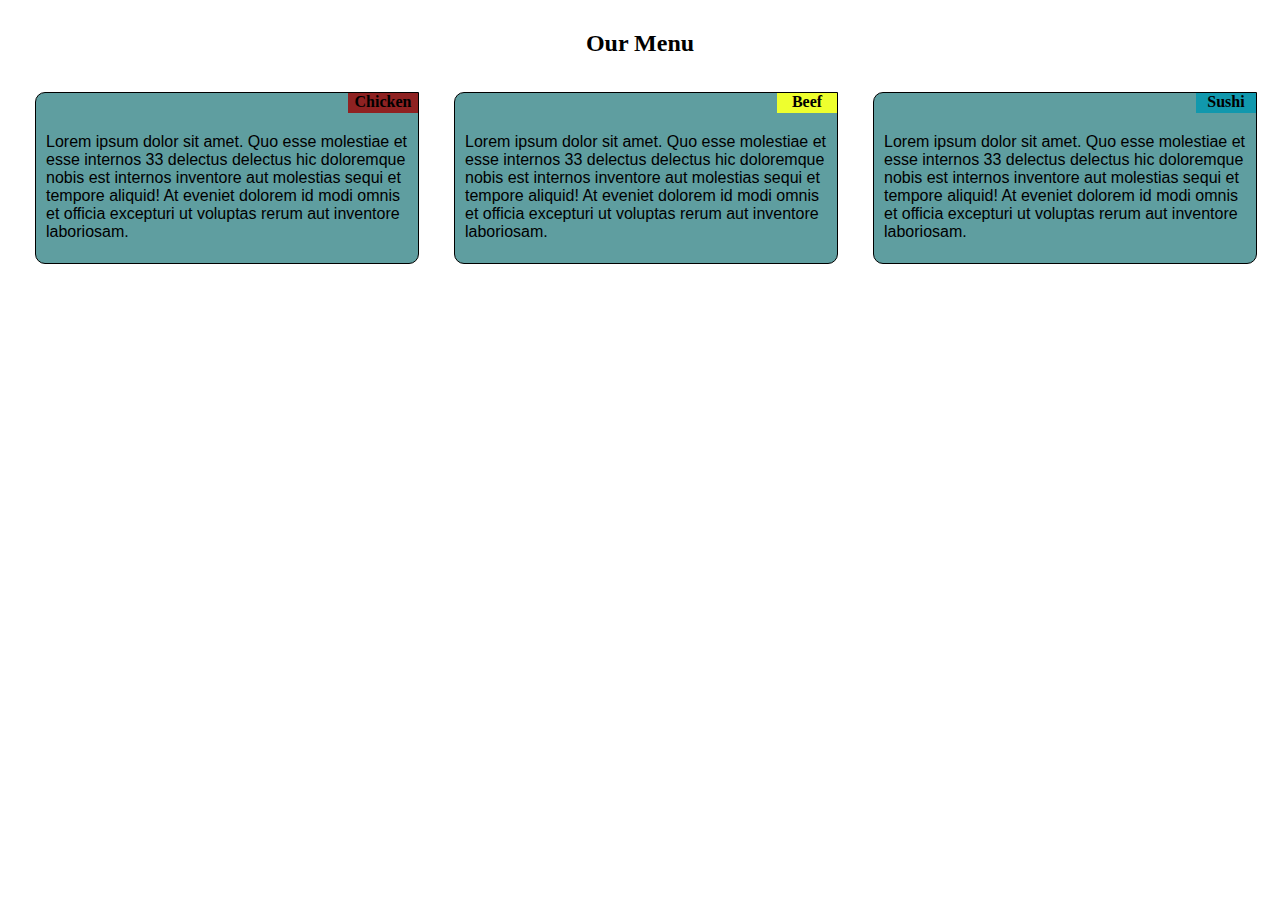
<file: docs/index.html>
<!DOCTYPE html>
<html lang="en">
<head>
    <meta charset="UTF-8">
    <meta name="viewport" content="width=device-width, initial-scale=1.0">
    <link rel="stylesheet" href="styles.css">
    <title>Restaurant assignment</title>
</head>

<!-- Does the implementation use a CSS or Javascript framework (not allowed)?

Does the implementation use inline CSS (not allowed) or reference a CSS file instead?

Does the implemented layout conform to the provided mockup illustrations for desktop, tablet, and mobile views?

Does the section title region always appear in the top right corner of the section region, no matter what view is being displayed (desktop, tablet, or mobile)?

Is there consistent horizontal spacing between the section regions and browser edges (especially in the desktop and tablet views) and consistent vertical spacing between the regions (especially in the tablet and mobile views)?

Is there padding separating the dummy text from the edges of the section? Is the dummy text pushed down such that it doesn’t overlap the section title region?

Are the borders and colors implemented according the stated requirements? -->

<body>
    <div id="title">
        <h1>Our Menu</h1>
    </div>
    <div class="row">
        <div class="col-s-12 col-lg-4 col-md-6">
            <section><p id="chicken">Chicken</p></section>
            <p id="text">Lorem ipsum dolor sit amet. Quo esse molestiae et esse internos 33 delectus delectus hic doloremque nobis est internos inventore aut molestias sequi et tempore aliquid! At eveniet dolorem id modi omnis et officia excepturi ut voluptas rerum aut inventore laboriosam.
            </p>
        </div>
        <div class="col-s-12 col-lg-4 col-md-6">
            <section><p id="beef">Beef</p></section>
            <p id="text">Lorem ipsum dolor sit amet. Quo esse molestiae et esse internos 33 delectus delectus hic doloremque nobis est internos inventore aut molestias sequi et tempore aliquid! At eveniet dolorem id modi omnis et officia excepturi ut voluptas rerum aut inventore laboriosam.
            </p>
        </div>
        <div class="col-s-12 col-lg-4 col-md-12">
                <section><p id="sushi">Sushi</p></section>
            <p id="text">Lorem ipsum dolor sit amet. Quo esse molestiae et esse internos 33 delectus delectus hic doloremque nobis est internos inventore aut molestias sequi et tempore aliquid! At eveniet dolorem id modi omnis et officia excepturi ut voluptas rerum aut inventore laboriosam.
            </p>
        </div>
    </div>

</body>
</html>
</file>
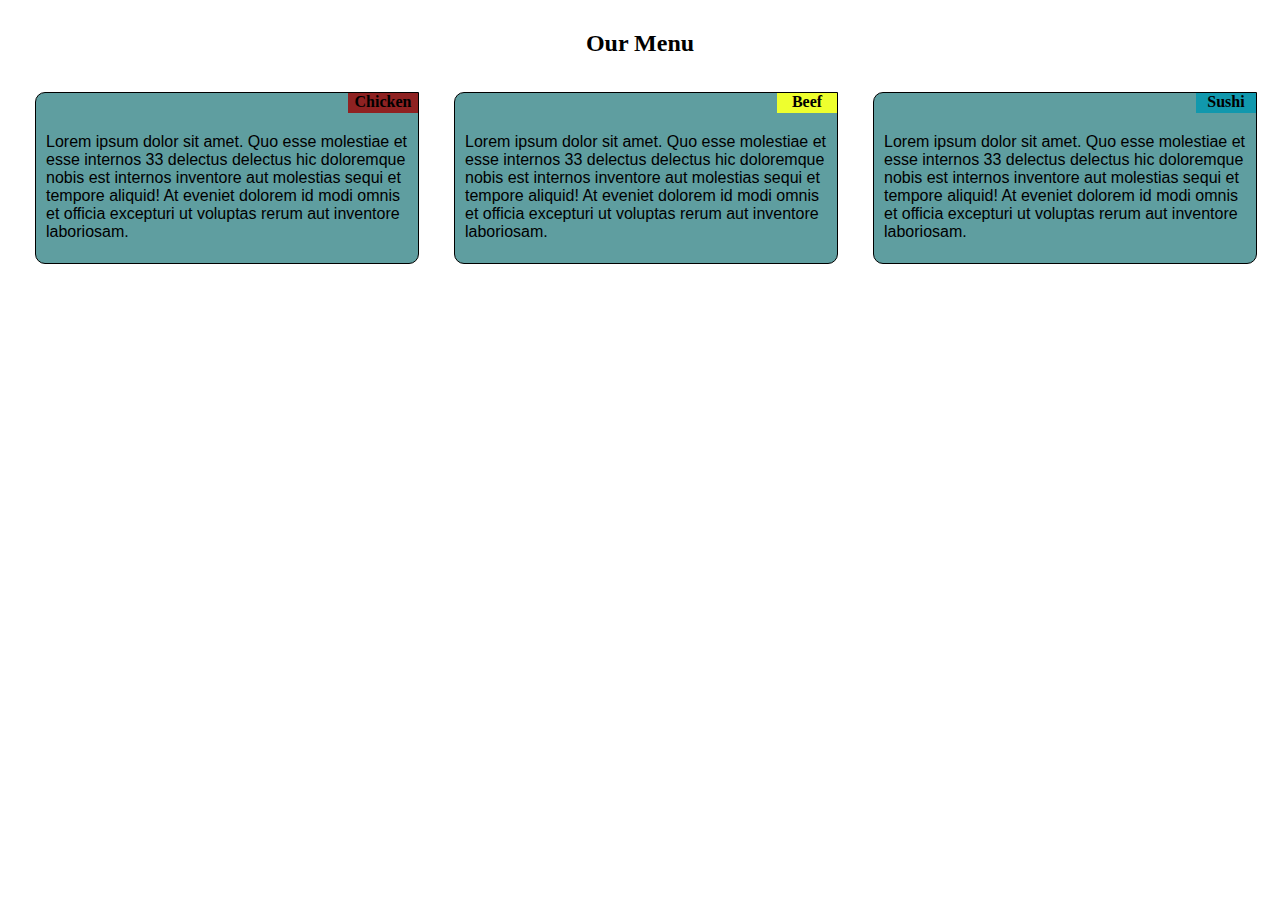
<file: mod2_assignments/index.html>
<!DOCTYPE html>
<html lang="en">
<head>
    <meta charset="UTF-8">
    <meta name="viewport" content="width=device-width, initial-scale=1.0">
    <link rel="stylesheet" href="css/styles.css">
    <title>Module 2 assignment</title>
</head>

<!-- Does the implementation use a CSS or Javascript framework (not allowed)?

Does the implementation use inline CSS (not allowed) or reference a CSS file instead?

Does the implemented layout conform to the provided mockup illustrations for desktop, tablet, and mobile views?

Does the section title region always appear in the top right corner of the section region, no matter what view is being displayed (desktop, tablet, or mobile)?

Is there consistent horizontal spacing between the section regions and browser edges (especially in the desktop and tablet views) and consistent vertical spacing between the regions (especially in the tablet and mobile views)?

Is there padding separating the dummy text from the edges of the section? Is the dummy text pushed down such that it doesn’t overlap the section title region?

Are the borders and colors implemented according the stated requirements? -->

<body>
    <div id="title">
        <h1>Our Menu</h1>
    </div>
    <div class="row">
        <div class="col-s-12 col-lg-4 col-md-6">
            <section><p id="chicken">Chicken</p></section>
            <p id="text">Lorem ipsum dolor sit amet. Quo esse molestiae et esse internos 33 delectus delectus hic doloremque nobis est internos inventore aut molestias sequi et tempore aliquid! At eveniet dolorem id modi omnis et officia excepturi ut voluptas rerum aut inventore laboriosam.
            </p>
        </div>
        <div class="col-s-12 col-lg-4 col-md-6">
            <section><p id="beef">Beef</p></section>
            <p id="text">Lorem ipsum dolor sit amet. Quo esse molestiae et esse internos 33 delectus delectus hic doloremque nobis est internos inventore aut molestias sequi et tempore aliquid! At eveniet dolorem id modi omnis et officia excepturi ut voluptas rerum aut inventore laboriosam.
            </p>
        </div>
        <div class="col-s-12 col-lg-4 col-md-12">
                <section><p id="sushi">Sushi</p></section>
            <p id="text">Lorem ipsum dolor sit amet. Quo esse molestiae et esse internos 33 delectus delectus hic doloremque nobis est internos inventore aut molestias sequi et tempore aliquid! At eveniet dolorem id modi omnis et officia excepturi ut voluptas rerum aut inventore laboriosam.
            </p>
        </div>
    </div>
</body>
</html>
</file>
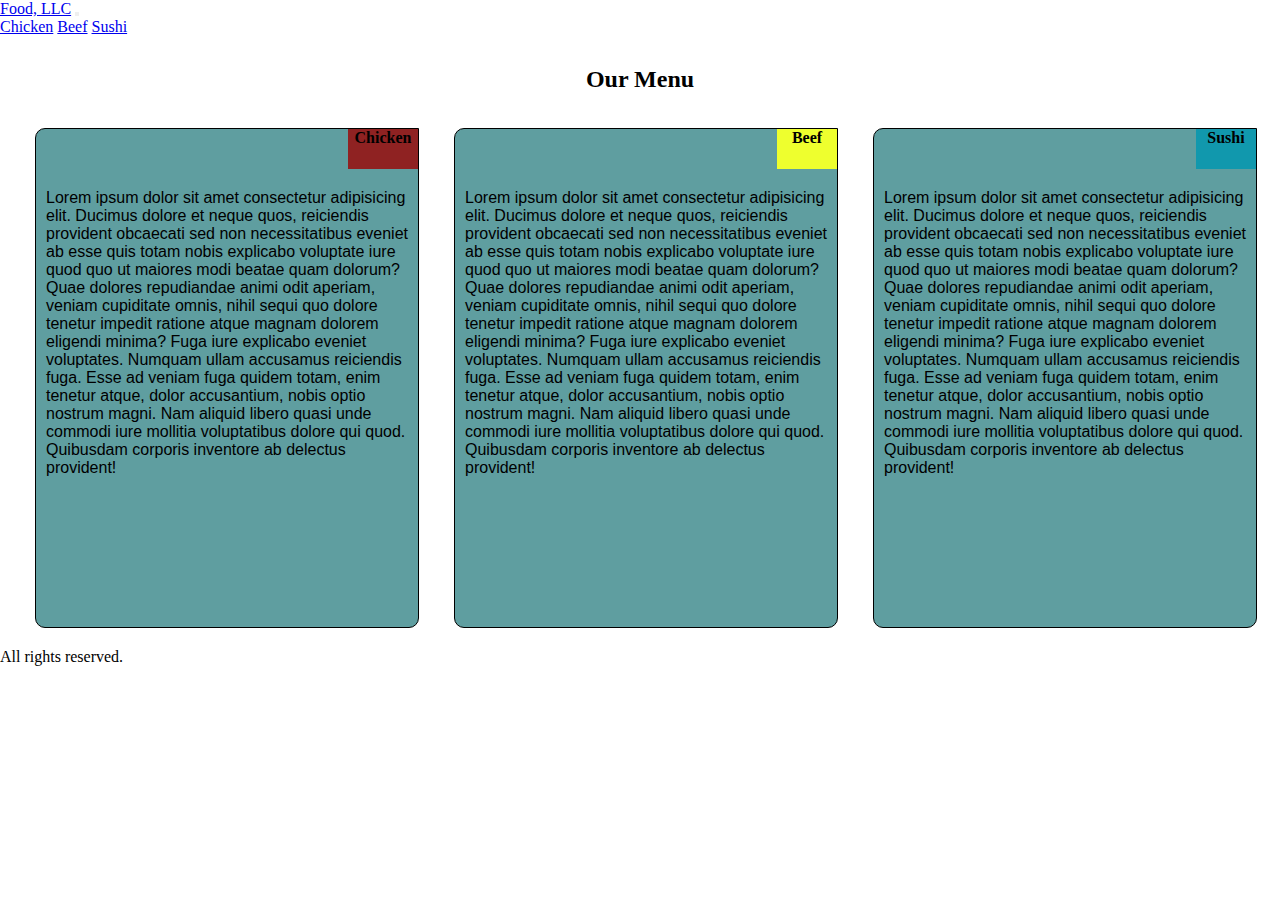
<file: mod3_assignments/index.html>
<!doctype html>
<html lang="en">
  <head>
    <meta charset="utf-8">
    <meta name="viewport" content="width=device-width, initial-scale=1">
    <title>Bootstrap demo</title>
    <link href="https://cdn.jsdelivr.net/npm/bootstrap@5.2.3/dist/css/bootstrap.min.css" rel="stylesheet" integrity="sha384-rbsA2VBKQhggwzxH7pPCaAqO46MgnOM80zW1RWuH61DGLwZJEdK2Kadq2F9CUG65" crossorigin="anonymous">
    <script src="https://cdn.jsdelivr.net/npm/bootstrap@5.2.3/dist/js/bootstrap.bundle.min.js" integrity="sha384-kenU1KFdBIe4zVF0s0G1M5b4hcpxyD9F7jL+jjXkk+Q2h455rYXK/7HAuoJl+0I4" crossorigin="anonymous"></script>
    <link rel="stylesheet" href="css/styles.css">
</head>

<!-- Does the implementation use a CSS or Javascript framework (not allowed)?

Does the implementation use inline CSS (not allowed) or reference a CSS file instead?

Does the implemented layout conform to the provided mockup illustrations for desktop, tablet, and mobile views?

Does the section title region always appear in the top right corner of the section region, no matter what view is being displayed (desktop, tablet, or mobile)?

Is there consistent horizontal spacing between the section regions and browser edges (especially in the desktop and tablet views) and consistent vertical spacing between the regions (especially in the tablet and mobile views)?

Is there padding separating the dummy text from the edges of the section? Is the dummy text pushed down such that it doesn’t overlap the section title region?

Are the borders and colors implemented according the stated requirements? -->

<body>
  <header>
    <nav class="navbar bg-dark navbar-dark py-3">
        <div class="container">
            <a class="navbar-brand d-flex align-items-center" href="#">Food, LLC</a>
            <button class="d-md-none d-lg-none navbar-toggler" type="button" data-bs-toggle="collapse" data-bs-target="#menuNavbar"> <!--hiding button to medium and large devices-->
                <span class="navbar-toggler-icon"></span>
            </button>
            <div class="collapse navbar-collapse" id="menuNavbar">
                <div class="navbar-nav">
                    <a class="nav-link text-center" href="#chicken">Chicken</a>
                    <a class="nav-link text-center" href="#beef">Beef</a>
                    <a class="nav-link text-center" href="#sushi">Sushi</a>
                </div>
            </div>
        </div>
    </nav>
</header>

    <div id="title">
        <h1>Our Menu</h1>
    </div>
    <div class="container mt-3">
    <div class="row">
        <div class="bg-dark col-s-12 col-lg-4 col-md-6">
            <section><p id="chicken">Chicken</p></section>
            <p class="text-light" id="text">
                Lorem ipsum dolor sit amet consectetur adipisicing elit. Ducimus dolore et neque quos, reiciendis provident obcaecati sed non necessitatibus eveniet ab esse quis totam nobis explicabo voluptate iure quod quo ut maiores modi beatae quam dolorum? Quae dolores repudiandae animi odit aperiam, veniam cupiditate omnis, nihil sequi quo dolore tenetur impedit ratione atque magnam dolorem eligendi minima? Fuga iure explicabo eveniet voluptates. Numquam ullam accusamus reiciendis fuga. Esse ad veniam fuga quidem totam, enim tenetur atque, dolor accusantium, nobis optio nostrum magni. Nam aliquid libero quasi unde commodi iure mollitia voluptatibus dolore qui quod. Quibusdam corporis inventore ab delectus provident!
            </p>
        </div>
        <div class="bg-dark col-s-12 col-lg-4 col-md-6">
            <section><p id="beef">Beef</p></section>
            <p class="text-light" id="text">
                Lorem ipsum dolor sit amet consectetur adipisicing elit. Ducimus dolore et neque quos, reiciendis provident obcaecati sed non necessitatibus eveniet ab esse quis totam nobis explicabo voluptate iure quod quo ut maiores modi beatae quam dolorum? Quae dolores repudiandae animi odit aperiam, veniam cupiditate omnis, nihil sequi quo dolore tenetur impedit ratione atque magnam dolorem eligendi minima? Fuga iure explicabo eveniet voluptates. Numquam ullam accusamus reiciendis fuga. Esse ad veniam fuga quidem totam, enim tenetur atque, dolor accusantium, nobis optio nostrum magni. Nam aliquid libero quasi unde commodi iure mollitia voluptatibus dolore qui quod. Quibusdam corporis inventore ab delectus provident!
            </p>
        </div>
        <div class="bg-dark col-s-12 col-lg-4 col-md-12" id="sushidiv">
                <section><p id="sushi">Sushi</p></section>
            <p class="text-light" id="text">
                Lorem ipsum dolor sit amet consectetur adipisicing elit. Ducimus dolore et neque quos, reiciendis provident obcaecati sed non necessitatibus eveniet ab esse quis totam nobis explicabo voluptate iure quod quo ut maiores modi beatae quam dolorum? Quae dolores repudiandae animi odit aperiam, veniam cupiditate omnis, nihil sequi quo dolore tenetur impedit ratione atque magnam dolorem eligendi minima? Fuga iure explicabo eveniet voluptates. Numquam ullam accusamus reiciendis fuga. Esse ad veniam fuga quidem totam, enim tenetur atque, dolor accusantium, nobis optio nostrum magni. Nam aliquid libero quasi unde commodi iure mollitia voluptatibus dolore qui quod. Quibusdam corporis inventore ab delectus provident!
            </p>
        </div>
    </div>
    </div>
    <footer class="p-4 bg-dark text-light text-center">All rights reserved.</footer>
</body>
</html>
</file>
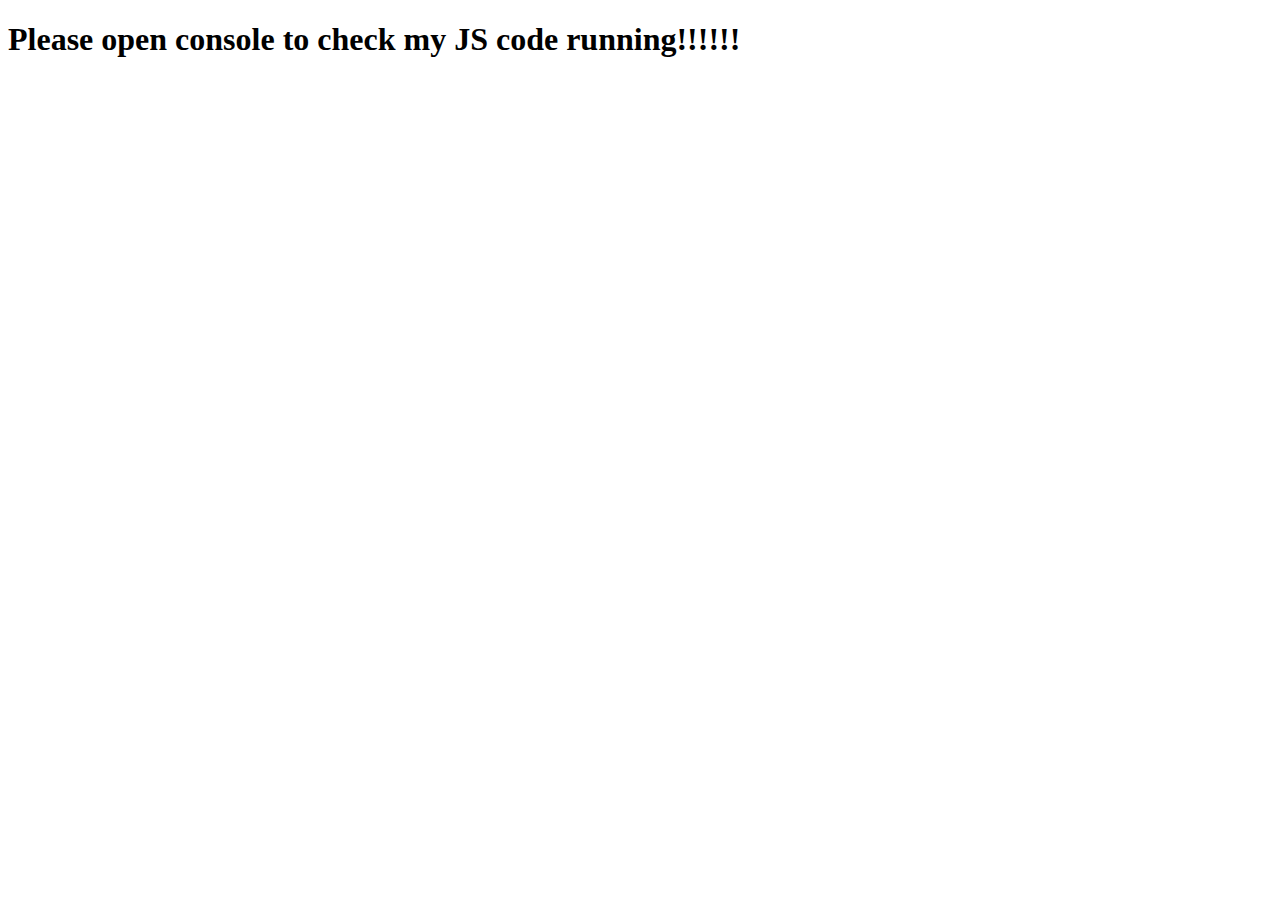
<file: mod4_assignments/index.html>
<!DOCTYPE html>
<html>
<head>
  <meta charset="utf-8">
  <title>JS Page</title>
  <script src="SpeakHello.js"></script>
  <script src="SpeakGoodBye.js"></script>
  <script src="script.js"></script>
</head>
<body>
  <h1>Please open console to check my JS code running!!!!!!</h1>
</body>
</html>
</file>
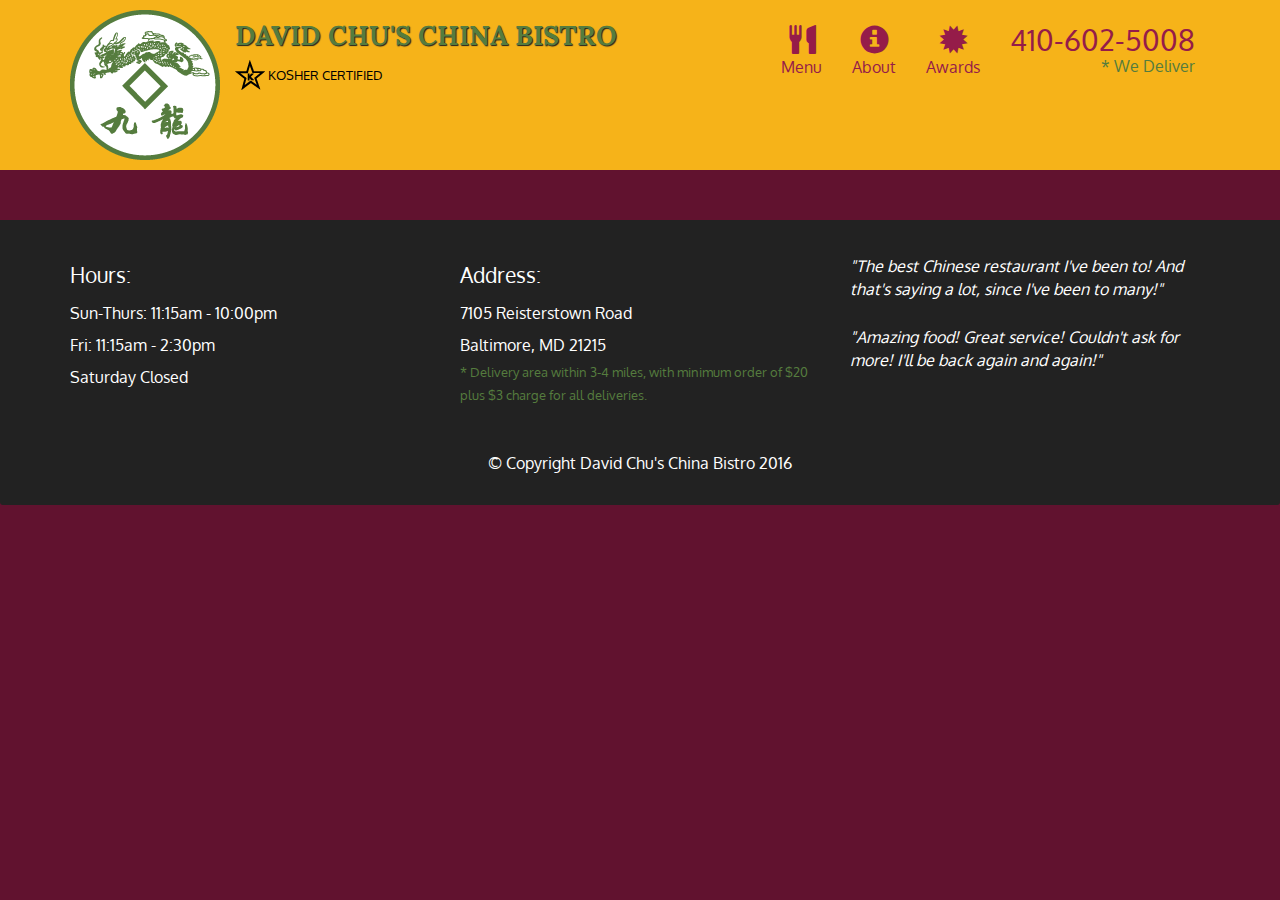
<file: mod5_assignments/index.html>
<!doctype html>
<html lang="en">
  <head>
    <meta charset="utf-8">
    <meta http-equiv="X-UA-Compatible" content="IE=edge">
    <meta name="viewport" content="width=device-width, initial-scale=1">
    <title>David Chu's China Bistro</title>
    <link rel="stylesheet" href="css/bootstrap.min.css">
    <link rel="stylesheet" href="css/styles.css">
    <link href='https://fonts.googleapis.com/css?family=Oxygen:400,300,700' rel='stylesheet' type='text/css'>
    <link href='https://fonts.googleapis.com/css?family=Lora' rel='stylesheet' type='text/css'>
  </head>
<body>
  <header>
    <nav id="header-nav" class="navbar navbar-default">
      <div class="container">
        <div class="navbar-header">
          <a href="index.html" class="pull-left visible-md visible-lg">
            <div id="logo-img" alt="Logo image"></div>
          </a>

          <div class="navbar-brand">
            <a href="index.html"><h1>David Chu's China Bistro</h1></a>
            <p>
              <img src="images/star-k-logo.png" alt="Kosher certification">
              <span>Kosher Certified</span>
            </p>
          </div>

          <button id="navbarToggle" type="button" class="navbar-toggle collapsed" data-toggle="collapse" data-target="#collapsable-nav" aria-expanded="false">
            <span class="sr-only">Toggle navigation</span>
            <span class="icon-bar"></span>
            <span class="icon-bar"></span>
            <span class="icon-bar"></span>
          </button>
        </div>
        
        <div id="collapsable-nav" class="collapse navbar-collapse">
           <ul id="nav-list" class="nav navbar-nav navbar-right">
            <li id="navHomeButton" class="visible-xs active">
              <a href="index.html">
                <span class="glyphicon glyphicon-home"></span> Home</a>
            </li>
            <li id="navMenuButton">
              <a href="#" onclick="$dc.loadMenuCategories();">
                <span class="glyphicon glyphicon-cutlery"></span><br class="hidden-xs"> Menu</a>
            </li>
            <li>
              <a href="#">
                <span class="glyphicon glyphicon-info-sign"></span><br class="hidden-xs"> About</a>
            </li>
            <li>
              <a href="#">
                <span class="glyphicon glyphicon-certificate"></span><br class="hidden-xs"> Awards</a>
            </li>
            <li id="phone" class="hidden-xs">
              <a href="tel:410-602-5008">
                <span>410-602-5008</span></a><div>* We Deliver</div>
            </li>
          </ul><!-- #nav-list -->
        </div><!-- .collapse .navbar-collapse -->
      </div><!-- .container -->
    </nav><!-- #header-nav -->
  </header>

  <div id="call-btn" class="visible-xs">
    <a class="btn" href="tel:410-602-5008">
    <span class="glyphicon glyphicon-earphone"></span>
    410-602-5008
    </a>
  </div>
  <div id="xs-deliver" class="text-center visible-xs">* We Deliver</div>

  <div id="main-content" class="container"></div>

  <footer class="panel-footer">
    <div class="container">
      <div class="row">
        <section id="hours" class="col-sm-4">
          <span>Hours:</span><br>
          Sun-Thurs: 11:15am - 10:00pm<br>
          Fri: 11:15am - 2:30pm<br>
          Saturday Closed
          <hr class="visible-xs">
        </section>
        <section id="address" class="col-sm-4">
          <span>Address:</span><br>
          7105 Reisterstown Road<br>
          Baltimore, MD 21215
          <p>* Delivery area within 3-4 miles, with minimum order of $20 plus $3 charge for all deliveries.</p>
          <hr class="visible-xs">
        </section>
        <section id="testimonials" class="col-sm-4">
          <p>"The best Chinese restaurant I've been to! And that's saying a lot, since I've been to many!"</p>
          <p>"Amazing food! Great service! Couldn't ask for more! I'll be back again and again!"</p>
        </section>
      </div>
      <div class="text-center">&copy; Copyright David Chu's China Bistro 2016</div>
    </div>
  </footer>

  <!-- jQuery (Bootstrap JS plugins depend on it) -->
  <script src="js/jquery-2.1.4.min.js"></script>
  <script src="js/bootstrap.min.js"></script>
  <script src="js/ajax-utils.js"></script>
  <script src="js/script.js"></script>
</body>
</html>
</file>
<file: docs/styles.css>
/* Copied the simple responsive framework created on lecture 24 */

/********** Base styles **********/
* {
    box-sizing: border-box;
    margin: 0;
    padding: 0;
  }

#title{
    display: flex;
    align-items: center;
    margin-top: 30px;
    margin-bottom: 15px;
    justify-content: center;
}

section {
    height: 20px;
    width: 100%;
    display: flex;
    justify-content: end;
}

#text {
    margin: 20px 10px 0px 10px;
}

#chicken {
    position: relative;
    background-color: #8f2222;
    width: 70px;
    text-align: center;
    font-weight: bold;
}

#beef {
    position: relative;
    background-color: #eeff2e;
    width: 60px;
    text-align: center;
    font-weight: bold;
}

#sushi {
    position: relative;
    background-color: #1198ad;
    width: 60px;
    text-align: center;
    font-weight: bold;
}

h1 {
    margin-bottom: 20px;
    font-size: 24px;
    align-items: center;
    
  }

.row > div {
    background-color: cadetblue;
    margin-right: 5px;
    border-radius: 10px 0px 10px 10px;
}

div > p {
    height: 130px;
    width: auto;
    font-family: Helvetica;
    color: black;
}  
  
  /* Simple Responsive Framework. */
  .row {
    width: 100%;
    margin-left: 5px;
    margin-right: 5px;
  }

  
  /********** Large devices only **********/
@media (min-width: 992px) {
    .col-lg-1, .col-lg-2, .col-lg-3, .col-lg-4, .col-lg-5, .col-lg-6, .col-lg-7, .col-lg-8, .col-lg-9, .col-lg-10, .col-lg-11, .col-lg-12 {
      float: left;
      border: 1px solid black;
    }
    .col-lg-1 {
      width: 8.33%;
    }
    .col-lg-2 {
      width: 16.66%;
    }
    .col-lg-3 {
      width: 25%;
    }
    .col-lg-4 {
      width: 30%;
      margin-left: 30px;
      margin-bottom: 20px;
    }
    .col-lg-5 {
      width: 41.66%;
    }
    .col-lg-6 {
      width: 50%;
    }
    .col-lg-7 {
      width: 58.33%;
    }
    .col-lg-8 {
      width: 66.66%;
    }
    .col-lg-9 {
      width: 74.99%;
    }
    .col-lg-10 {
      width: 83.33%;
    }
    .col-lg-11 {
      width: 91.66%;
    }
    .col-lg-12 {
      width: 100%;
    }
  }
  
  /********** Medium devices only **********/
  @media (min-width: 768px) and (max-width: 991px) {
    .col-md-1, .col-md-2, .col-md-3, .col-md-4, .col-md-5, .col-md-6, .col-md-7, .col-md-8, .col-md-9, .col-md-10, .col-md-11, .col-md-12 {
      float: left;
      border: 1px solid black;
    }
    .col-md-1 {
      width: 8.33%;
    }
    .col-md-2 {
      width: 16.66%;
    }
    .col-md-3 {
      width: 25%;
    }
    .col-md-4 {
      width: 33.33%;
    }
    .col-md-5 {
      width: 41.66%;
    }
    .col-md-6 {
    margin-bottom: 10px;
    width: 48%;
    }
    .col-md-7 {
      width: 58.33%;
    }
    .col-md-8 {
      width: 66.66%;
    }
    .col-md-9 {
      width: 74.99%;
    }
    .col-md-10 {
      width: 83.33%;
    }
    .col-md-11 {
      width: 91.66%;
    }
    .col-md-12 {
      width: 96.5%;
      margin-bottom: 10px;
    }
  }

  @media (max-width: 767px) {
    .col-s-1, .col-s-2, .col-s-3, .col-s-4, .col-s-5, .col-s-6, .col-s-7, .col-s-8, .col-s-9, .col-s-10, .col-s-11, .col-s-12 {
      float: left;
      border: 1px solid black;
    }
    .col-s-1 {
      width: 8.33%;
    }
    .col-s-2 {
      width: 16.66%;
    }
    .col-s-3 {
      width: 25%;
    }
    .col-s-4 {
      width: 33.33%;
    }
    .col-s-5 {
      width: 41.66%;
    }
    .col-s-6 {
    margin-bottom: 20px;
    width: 48%;
    }
    .col-s-7 {
      width: 58.33%;
    }
    .col-s-8 {
      width: 66.66%;
    }
    .col-s-9 {
      width: 74.99%;
    }
    .col-s-10 {
      width: 83.33%;
    }
    .col-s-11 {
      width: 91.66%;
    }
    .col-s-12 {
      width: 96.5%;
      margin-bottom: 20px;
    }
  }
</file>
<file: mod2_assignments/css/styles.css>
/* Copied the simple responsive framework created on lecture 24 */

/********** Base styles **********/
* {
    box-sizing: border-box;
    margin: 0;
    padding: 0;
  }

#title{
    display: flex;
    align-items: center;
    margin-top: 30px;
    margin-bottom: 15px;
    justify-content: center;
}

section {
    height: 20px;
    width: 100%;
    display: flex;
    justify-content: end;
}

#text {
    margin: 20px 10px 0px 10px;
}

#chicken {
    position: relative;
    background-color: #8f2222;
    width: 70px;
    text-align: center;
    font-weight: bold;
}

#beef {
    position: relative;
    background-color: #eeff2e;
    width: 60px;
    text-align: center;
    font-weight: bold;
}

#sushi {
    position: relative;
    background-color: #1198ad;
    width: 60px;
    text-align: center;
    font-weight: bold;
}

h1 {
    margin-bottom: 20px;
    font-size: 24px;
    align-items: center;
    
  }

.row > div {
    background-color: cadetblue;
    margin-right: 5px;
    border-radius: 10px 0px 10px 10px;
}

div > p {
    height: 130px;
    width: auto;
    font-family: Helvetica;
    color: black;
}  
  
  /* Simple Responsive Framework. */
  .row {
    width: 100%;
    margin-left: 5px;
    margin-right: 5px;
  }

  
  /********** Large devices only **********/
@media (min-width: 992px) {
    .col-lg-1, .col-lg-2, .col-lg-3, .col-lg-4, .col-lg-5, .col-lg-6, .col-lg-7, .col-lg-8, .col-lg-9, .col-lg-10, .col-lg-11, .col-lg-12 {
      float: left;
      border: 1px solid black;
    }
    .col-lg-1 {
      width: 8.33%;
    }
    .col-lg-2 {
      width: 16.66%;
    }
    .col-lg-3 {
      width: 25%;
    }
    .col-lg-4 {
      width: 30%;
      margin-left: 30px;
      margin-bottom: 20px;
    }
    .col-lg-5 {
      width: 41.66%;
    }
    .col-lg-6 {
      width: 50%;
    }
    .col-lg-7 {
      width: 58.33%;
    }
    .col-lg-8 {
      width: 66.66%;
    }
    .col-lg-9 {
      width: 74.99%;
    }
    .col-lg-10 {
      width: 83.33%;
    }
    .col-lg-11 {
      width: 91.66%;
    }
    .col-lg-12 {
      width: 100%;
    }
  }
  
  /********** Medium devices only **********/
  @media (min-width: 768px) and (max-width: 991px) {
    .col-md-1, .col-md-2, .col-md-3, .col-md-4, .col-md-5, .col-md-6, .col-md-7, .col-md-8, .col-md-9, .col-md-10, .col-md-11, .col-md-12 {
      float: left;
      border: 1px solid black;
    }
    .col-md-1 {
      width: 8.33%;
    }
    .col-md-2 {
      width: 16.66%;
    }
    .col-md-3 {
      width: 25%;
    }
    .col-md-4 {
      width: 33.33%;
    }
    .col-md-5 {
      width: 41.66%;
    }
    .col-md-6 {
    margin-bottom: 10px;
    width: 48%;
    }
    .col-md-7 {
      width: 58.33%;
    }
    .col-md-8 {
      width: 66.66%;
    }
    .col-md-9 {
      width: 74.99%;
    }
    .col-md-10 {
      width: 83.33%;
    }
    .col-md-11 {
      width: 91.66%;
    }
    .col-md-12 {
      width: 96.5%;
      margin-bottom: 10px;
    }
  }

  @media (max-width: 767px) {
    .col-s-1, .col-s-2, .col-s-3, .col-s-4, .col-s-5, .col-s-6, .col-s-7, .col-s-8, .col-s-9, .col-s-10, .col-s-11, .col-s-12 {
      float: left;
      border: 1px solid black;
    }
    .col-s-1 {
      width: 8.33%;
    }
    .col-s-2 {
      width: 16.66%;
    }
    .col-s-3 {
      width: 25%;
    }
    .col-s-4 {
      width: 33.33%;
    }
    .col-s-5 {
      width: 41.66%;
    }
    .col-s-6 {
    margin-bottom: 20px;
    width: 48%;
    }
    .col-s-7 {
      width: 58.33%;
    }
    .col-s-8 {
      width: 66.66%;
    }
    .col-s-9 {
      width: 74.99%;
    }
    .col-s-10 {
      width: 83.33%;
    }
    .col-s-11 {
      width: 91.66%;
    }
    .col-s-12 {
      width: 96.5%;
      margin-bottom: 20px;
    }
  }
</file>
<file: mod3_assignments/css/styles.css>
/* Copied the simple responsive framework created on lecture 24 */

/********** Base styles **********/
* {
    box-sizing: border-box;
    margin: 0;
    padding: 0;
  }

#title{
    display: flex;
    align-items: center;
    margin-top: 30px;
    margin-bottom: 15px;
    justify-content: center;
}

section {
    height: 40px;
    width: 100%;
    display: flex;
    justify-content: end;
}

#text {
    margin: 20px 10px 0px 10px;
}

#chicken {
    position: relative;
    background-color: #8f2222;
    width: 70px;
    text-align: center;
    font-weight: bold;
}

#beef {
    position: relative;
    background-color: #eeff2e;
    width: 60px;
    text-align: center;
    font-weight: bold;
}

#sushi {
    position: relative;
    background-color: #1198ad;
    width: 60px;
    text-align: center;
    font-weight: bold;
}

h1 {
    margin-bottom: 20px;
    font-size: 24px;
    align-items: center;
    
  }

.row > div {
    background-color: cadetblue;
    margin-right: 5px;
    border-radius: 10px 0px 10px 10px;
}

div > p {
    height: 130px;
    width: auto;
    font-family: Helvetica;
    color: black;
}  
  
  /* Simple Responsive Framework. */
  .row {
    width: 100%;
    margin-left: 5px;
    margin-right: 5px;
  }

  
  /********** Large devices only **********/
@media (min-width: 992px) {
    .col-lg-1, .col-lg-2, .col-lg-3, .col-lg-4, .col-lg-5, .col-lg-6, .col-lg-7, .col-lg-8, .col-lg-9, .col-lg-10, .col-lg-11, .col-lg-12 {
      float: left;
      border: 1px solid black;
    }
    .col-lg-1 {
      width: 8.33%;
    }
    .col-lg-2 {
      width: 16.66%;
    }
    .col-lg-3 {
      width: 25%;
    }
    .col-lg-4 {
      width: 30%;
      margin-left: 30px;
      margin-bottom: 20px;
      height: 500px;
    }
    .col-lg-5 {
      width: 41.66%;
    }
    .col-lg-6 {
      width: 50%;
    }
    .col-lg-7 {
      width: 58.33%;
    }
    .col-lg-8 {
      width: 66.66%;
    }
    .col-lg-9 {
      width: 74.99%;
    }
    .col-lg-10 {
      width: 83.33%;
    }
    .col-lg-11 {
      width: 91.66%;
    }
    .col-lg-12 {
      width: 100%;
    }
  }
  
  /********** Medium devices only **********/
  @media (min-width: 768px) and (max-width: 991px) {
    .col-md-1, .col-md-2, .col-md-3, .col-md-4, .col-md-5, .col-md-6, .col-md-7, .col-md-8, .col-md-9, .col-md-10, .col-md-11, .col-md-12 {
      float: left;
      border: 1px solid black;
    }
    .col-md-1 {
      width: 8.33%;
    }
    .col-md-2 {
      width: 16.66%;
    }
    .col-md-3 {
      width: 25%;
    }
    .col-md-4 {
      width: 33.33%;
    }
    .col-md-5 {
      width: 41.66%;
    }
    .col-md-6 {
    margin-bottom: 10px;
    width: 48%;
    height: 540px;
    }
  

    .col-md-7 {
      width: 58.33%;
    }
    .col-md-8 {
      width: 66.66%;
    }
    .col-md-9 {
      width: 74.99%;
    }
    .col-md-10 {
      width: 83.33%;
    }
    .col-md-11 {
      width: 91.66%;
    }
    .col-md-12 {
      width: 96.5%;
      height:300px;
      margin-bottom: 10px;
    }
  }

  @media (max-width: 767px) {
    .col-s-1, .col-s-2, .col-s-3, .col-s-4, .col-s-5, .col-s-6, .col-s-7, .col-s-8, .col-s-9, .col-s-10, .col-s-11, .col-s-12 {
      float: left;
      border: 1px solid black;
    }
    .col-s-1 {
      width: 8.33%;
    }
    .col-s-2 {
      width: 16.66%;
    }
    .col-s-3 {
      width: 25%;
    }
    .col-s-4 {
      width: 33.33%;
    }
    .col-s-5 {
      width: 41.66%;
    }
    .col-s-6 {
    margin-bottom: 20px;
    width: 48%;
    }
    .col-s-7 {
      width: 58.33%;
    }
    .col-s-8 {
      width: 66.66%;
    }
    .col-s-9 {
      width: 74.99%;
    }
    .col-s-10 {
      width: 83.33%;
    }
    .col-s-11 {
      width: 91.66%;
    }
    .col-s-12 {
      width: 96.5%;
      margin-bottom: 20px;
      height: 900px
    }
  }
</file>
<file: mod5_assignments/css/styles.css>
body {
  font-size: 16px;
  color: #fff;
  background-color: #61122f;
  font-family: 'Oxygen', sans-serif;
}

/** HEADER **/
#header-nav {
  background-color: #f6b319;
  border-radius: 0;
  border: 0;
}

#logo-img {
  background: url('../images/restaurant-logo_large.png') no-repeat;
  width: 150px;
  height: 150px;
  margin: 10px 15px 10px 0;
}

.navbar-brand {
  padding-top: 25px;
}
.navbar-brand h1 { /* Restaurant name */
  font-family: 'Lora', serif;
  color: #557c3e;
  font-size: 1.5em;
  text-transform: uppercase;
  font-weight: bold;
  text-shadow: 1px 1px 1px #222;
  margin-top: 0;
  margin-bottom: 0;
  line-height: .75;
}
.navbar-brand a:hover, .navbar-brand a:focus {
  text-decoration: none;
}
.navbar-brand p { /* Kosher cert */
  color: #000;
  text-transform: uppercase;
  font-size: .7em;
  margin-top: 15px;
}
.navbar-brand p span { /* Star-K */
  vertical-align: middle;
}

#nav-list {
  margin-top: 10px;
}
#nav-list a {
  color: #951C49;
  text-align: center;
}
#nav-list a:hover {
  background: #E7E7E7;
}
#nav-list a span {
  font-size: 1.8em;
}

#phone {
  margin-top: 5px;
}
#phone a { /* Phone number */
  text-align: right;
  padding-bottom: 0;
}
#phone div { /* We Deliver */
  color: #557c3e;
  text-align: right;
  padding-right: 15px;
}

.navbar-header button.navbar-toggle, .navbar-header .icon-bar {
  border: 1px solid #61122f;
}
.navbar-header button.navbar-toggle {
  clear: both;
  margin-top: -30px;
}
/* END HEADER */

/* FOOTER */
.panel-footer {
  margin-top: 30px;
  padding-top: 35px;
  padding-bottom: 30px;
  background-color: #222;
  border-top: 0;
}
.panel-footer div.row {
  margin-bottom: 35px;
}
#hours, #address {
  line-height: 2;
}
#hours > span, #address > span {
  font-size: 1.3em;
}
#address p {
  color: #557c3e;
  font-size: .8em;
  line-height: 1.8;
}
#testimonials {
  font-style: italic;
}
#testimonials p:nth-child(2) {
  margin-top: 25px;
}
/* END FOOTER */



/* HOME PAGE */
.container .jumbotron {
  box-shadow: 0 0 50px #3F0C1F;
  border: 2px solid #3F0C1F;
}

#menu-tile, #specials-tile, #map-tile {
  height: 250px;
  width: 100%;
  margin-bottom: 15px;
  position: relative;
  border: 2px solid #3F0C1F;
  overflow: hidden;
}
#menu-tile:hover, #specials-tile:hover, #map-tile:hover {
  box-shadow: 0 1px 5px 1px #cccccc;
}
#menu-tile {
  background: url('../images/menu-tile.jpg') no-repeat;
  background-position: center;
}
#specials-tile {
  background: url('../images/specials-tile.jpg') no-repeat;
  background-position: center;
}
#menu-tile span, #specials-tile span, #map-tile span {
  position: absolute;
  bottom: 0;
  right: 0;
  width: 100%;
  text-align: center;
  font-size: 1.6em;
  text-transform: uppercase;
  background-color: #000;
  color: #fff;
  opacity: .8;
}
/* END HOME PAGE */

/* MENU CATEGORIES PAGE */
.category-tile { 
  position: relative;
  border: 2px solid #3F0C1F;
  overflow: hidden;
  width: 200px;
  height: 200px;
  margin: 0 auto 15px;
}
.category-tile span {
  position: absolute;
  bottom: 0;
  right: 0;
  width: 100%;
  text-align: center;
  font-size: 1.2em;
  text-transform: uppercase;
  background-color: #000;
  color: #fff;
  opacity: .8;
}
.category-tile:hover {
  box-shadow: 0 1px 5px 1px #cccccc;
}

#menu-categories-title + div {
  margin-bottom: 50px;
}
/* END MENU CATEGORIES PAGE */

/* SINGLE CATEGORY PAGE */
.menu-item-tile {
  margin-bottom: 25px;
}
.menu-item-tile hr {
  width: 80%;
}
.menu-item-tile .menu-item-price {
  font-size: 1.1em;
  text-align: right;
  margin-top: -15px;
  margin-right: -15px;
}
.menu-item-tile .menu-item-price span {
  font-size: .6em;
}
.menu-item-photo {
  position: relative;
  border: 2px solid #3F0C1F; 
  overflow: hidden;
  padding: 0;
  margin-right: -15px;
  margin-left: auto;
  margin-bottom: 20px;
  max-width: 250px;
}
.menu-item-photo div {
  position: absolute;
  bottom: 0;
  right: 0;
  width: 80px;
  background-color: #557c3e;
  text-align: center;
}
.menu-item-description {
  padding-right: 30px;
}
h3.menu-item-title {
  margin: 0 0 10px;
}
.menu-item-details {
  font-size: .9em;
  font-style: italic;
}
/* END SINGLE CATEGORY PAGE */


/********** Large devices only **********/
@media (min-width: 1200px) {
  .container .jumbotron {
    background: url('../images/jumbotron_1200.jpg') no-repeat;
    height: 675px;
  }
}

/********** Medium devices only **********/
@media (min-width: 992px) and (max-width: 1199px) {
  /* Header */
  #logo-img {
    background: url('../images/restaurant-logo_medium.png') no-repeat;
    width: 100px;
    height: 100px;
    margin: 5px 5px 5px 0;
  }
  /* End Header */

  /* Home Page */
  .container .jumbotron {
    background: url('../images/jumbotron_992.jpg') no-repeat;
    height: 558px;
  }
  /* End Home Page */
}

/********** Small devices only **********/
@media (min-width: 768px) and (max-width: 991px) {
  /* Home Page */
  .container .jumbotron {
    background: url('../images/jumbotron_768.jpg') no-repeat;
    height: 432px;
  }
  /* End Home Page */
}

/********** Extra small devices only **********/
@media (max-width: 767px) {
  /* Header */
  .navbar-brand {
    padding-top: 10px;
    height: 80px;
  }
  .navbar-brand h1 { /* Restaurant name */
    padding-top: 10px;
    font-size: 5vw; /* 1vw = 1% of viewport width */
  }
  .navbar-brand p { /* Kosher cert */
    font-size: .6em;
    margin-top: 12px;
  }
  .navbar-brand p img { /* Star-K */
    height: 20px;
  }

  #collapsable-nav a { /* Collapsed nav menu text */
    font-size: 1.2em;
  }
  #collapsable-nav a span { /* Collapsed nav menu glyph */
    font-size: 1em;
    margin-right: 5px;
  }

  #call-btn > a {
    font-size: 1.5em;
    display: block;
    margin: 0 20px;
    padding: 10px;
    border: 2px solid #fff;
    background-color: #f6b319;
    color: #951c49;
  }
  #xs-deliver {
    margin-top: 5px;
    font-size: .7em;
    letter-spacing: .1em;
    text-transform: uppercase;
  }
  /* End Header */

  /* Footer */
  .panel-footer section {
    margin-bottom: 30px;
    text-align: center;
  }
  .panel-footer section:nth-child(3) {
    margin-bottom: 0; /* margin already exists on the whole row */
  }
  .panel-footer section hr {
    width: 50%;
  }
  /* End Footer */

  /* Home Page */
  .container .jumbotron {
    margin-top: 30px;
    padding: 0;
  }
  #menu-tile, #specials-tile {
    width: 360px;
    margin: 0 auto 15px;
  }

  .menu-item-photo {
    margin-right: auto;
  }
  .menu-item-tile .menu-item-price {
    text-align: center;
  }
  .menu-item-description {
    text-align: center;;
  }
}


/********** Super extra small devices Only :-) (e.g., iPhone 4) **********/
@media (max-width: 479px) {
  /* Header */
  .navbar-brand h1 { /* Restaurant name */
    padding-top: 5px;
    font-size: 6vw;
  }
  /* End Header */
  
  /* Home page */
  #menu-tile, #specials-tile {
    width: 280px;
    margin: 0 auto 15px;
  }

  .col-xxs-12 {
    position: relative;
    min-height: 1px;
    padding-right: 15px;
    padding-left: 15px;
    float: left;
    width: 100%;
  }
}
</file>
